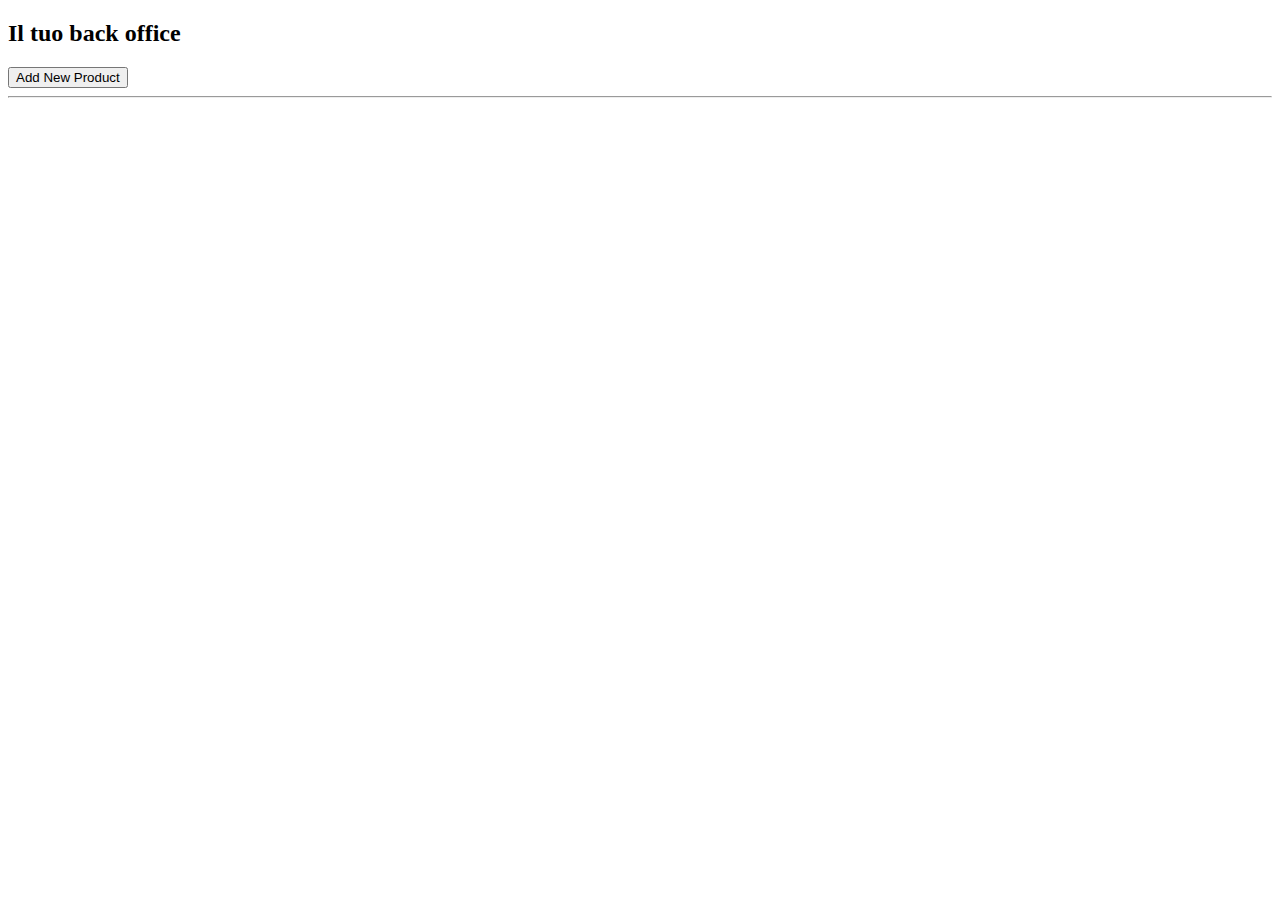
<file: back-office.html>
<!DOCTYPE html>
<html lang="en">
<head>
    <meta charset="UTF-8">
    <meta name="viewport" content="width=device-width, initial-scale=1.0">
    <title>Document</title>
    <link href="https://cdn.jsdelivr.net/npm/bootstrap@5.3.2/dist/css/bootstrap.min.css" rel="stylesheet" integrity="sha384-T3c6CoIi6uLrA9TneNEoa7RxnatzjcDSCmG1MXxSR1GAsXEV/Dwwykc2MPK8M2HN" crossorigin="anonymous">
    <link rel="stylesheet" href="CSS/style.css">
<script src="JS/script.js"></script>


</head>
<body>
    
<div class="container text-center">

<h2 >Il tuo back office </h2>

<button type="button" id="btn" class="btn btn-primary mt-5">Add New Product</button>

<div id="formInput"></div>

<hr>



<div id="cardContainer" class="row"></div>
</div>



    <script src="https://cdn.jsdelivr.net/npm/bootstrap@5.3.2/dist/js/bootstrap.bundle.min.js" integrity="sha384-C6RzsynM9kWDrMNeT87bh95OGNyZPhcTNXj1NW7RuBCsyN/o0jlpcV8Qyq46cDfL" crossorigin="anonymous"></script>
</body>
</html>
</file>
<file: CSS/style.css>
.card img{
    width: 100%;
    height: 100%;
    object-fit: cover;
}
</file>
